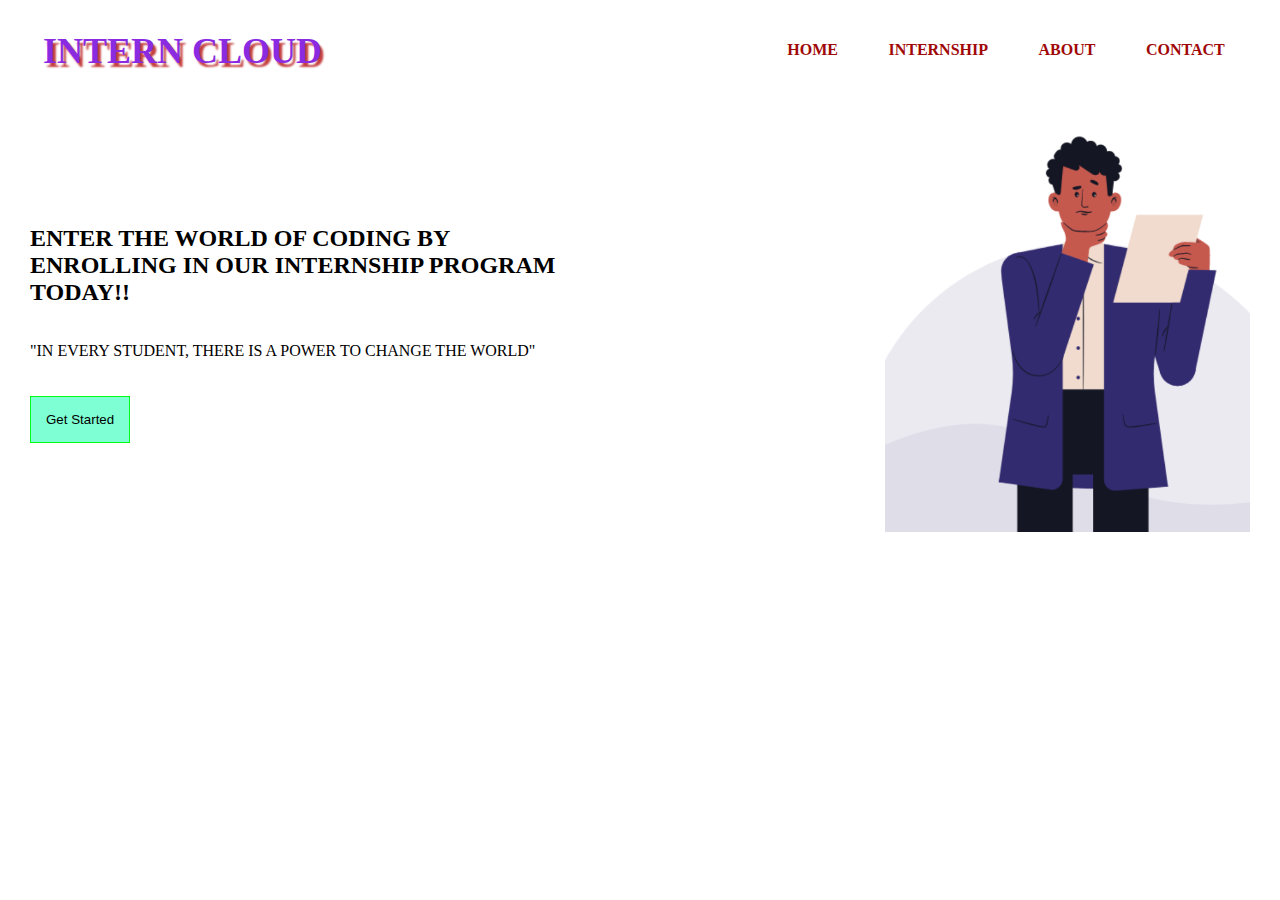
<file: Landing Page/index.html>
<!DOCTYPE html>
<html lang="en">
<head>
    <meta charset="UTF-8">
    <meta name="viewport" content="width=device-width, initial-scale=1.0">
    <title>Document</title>
    <link rel="stylesheet" href="style.css">
</head>
<body>
    <div>
        <!-- Navigation Bar -->
    <nav>
        <div class="logo">
          <h1> Intern Cloud </h1>
        </div>
        <div class="menu">
          <a href="#"> Home </a>
          <a href="#"> Internship </a>
          <a href="#"> About </a>
          <a href="#"> Contact </a>
        </div>
      </nav>

      <div class="main">
        <div class="h">
            <h2>Enter The World Of Coding By <br> Enrolling In Our Internship Program <br>Today!!</h2><br><br>
            <p>"In every student, there is a power to change the world"</p><br><br>
            <button>Get Started</button>

        </div>
        <div class="img">
            <img src="img.png" alt="" id="photo">
        </div>
      </div>
    </div>
</body>
</html>
</file>
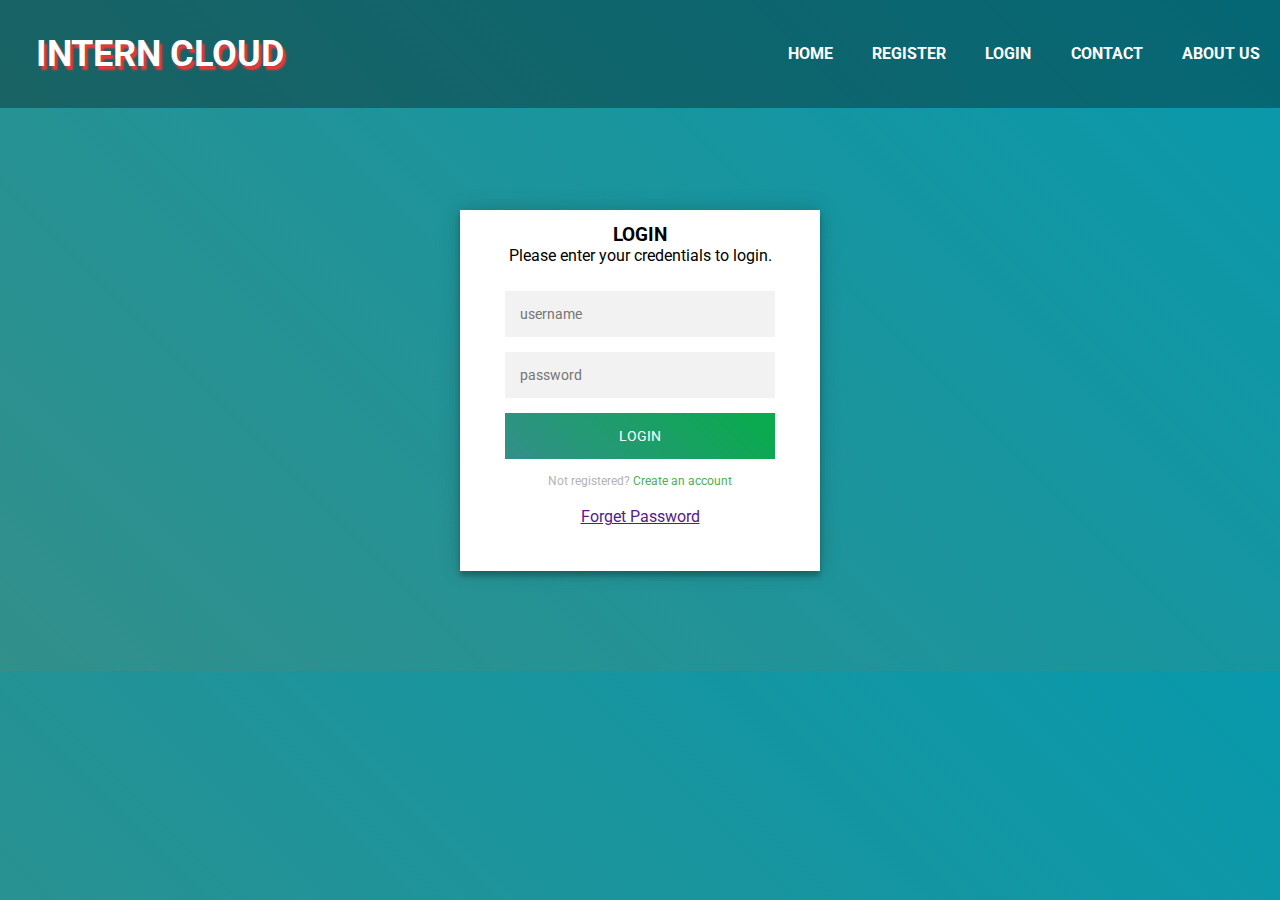
<file: SignUp & Login page/login.html>
<!DOCTYPE html>
<html>

<head>
  
  <title> login</title>
  <link rel="stylesheet" href="login.css">
</head>

<body>

    <nav>
        <div class="logo">
          <h1> Intern Cloud </h1>
        </div>
        <div class="menu">
          <a href="#"> Home </a>
          <a href="http://127.0.0.1:5500/register.html"> Register </a>
          <a href=""> Login </a>
          <a href="#"> Contact </a>
          <a href="#"> About Us </a>
        </div>
      </nav>
    <div class="login-page">
      <div class="form">
        <div class="login">
          <div class="login-header">
            <h3>LOGIN</h3>
            <p>Please enter your credentials to login.</p>
          </div>
        </div>
        <form class="login-form" onsubmit=""> 
          <input type="text" required placeholder="username" />
          <input type="password" required placeholder="password" />
          <button>login</button>
          <p class="message">Not registered? <a href="http://127.0.0.1:5500/register.html">Create an account</a></p>
          <br><p><a href="">Forget Password</a></p>
        </form>
      </div>
    </div>
  
    <script>
      var b = document.querySelector("input");
      var a = document.querySelector("button");
      
      a.addEventListener("click",function(){
        
          alert("Successfully login");
        
      })
     
    </script>
</body>

</html>
</file>
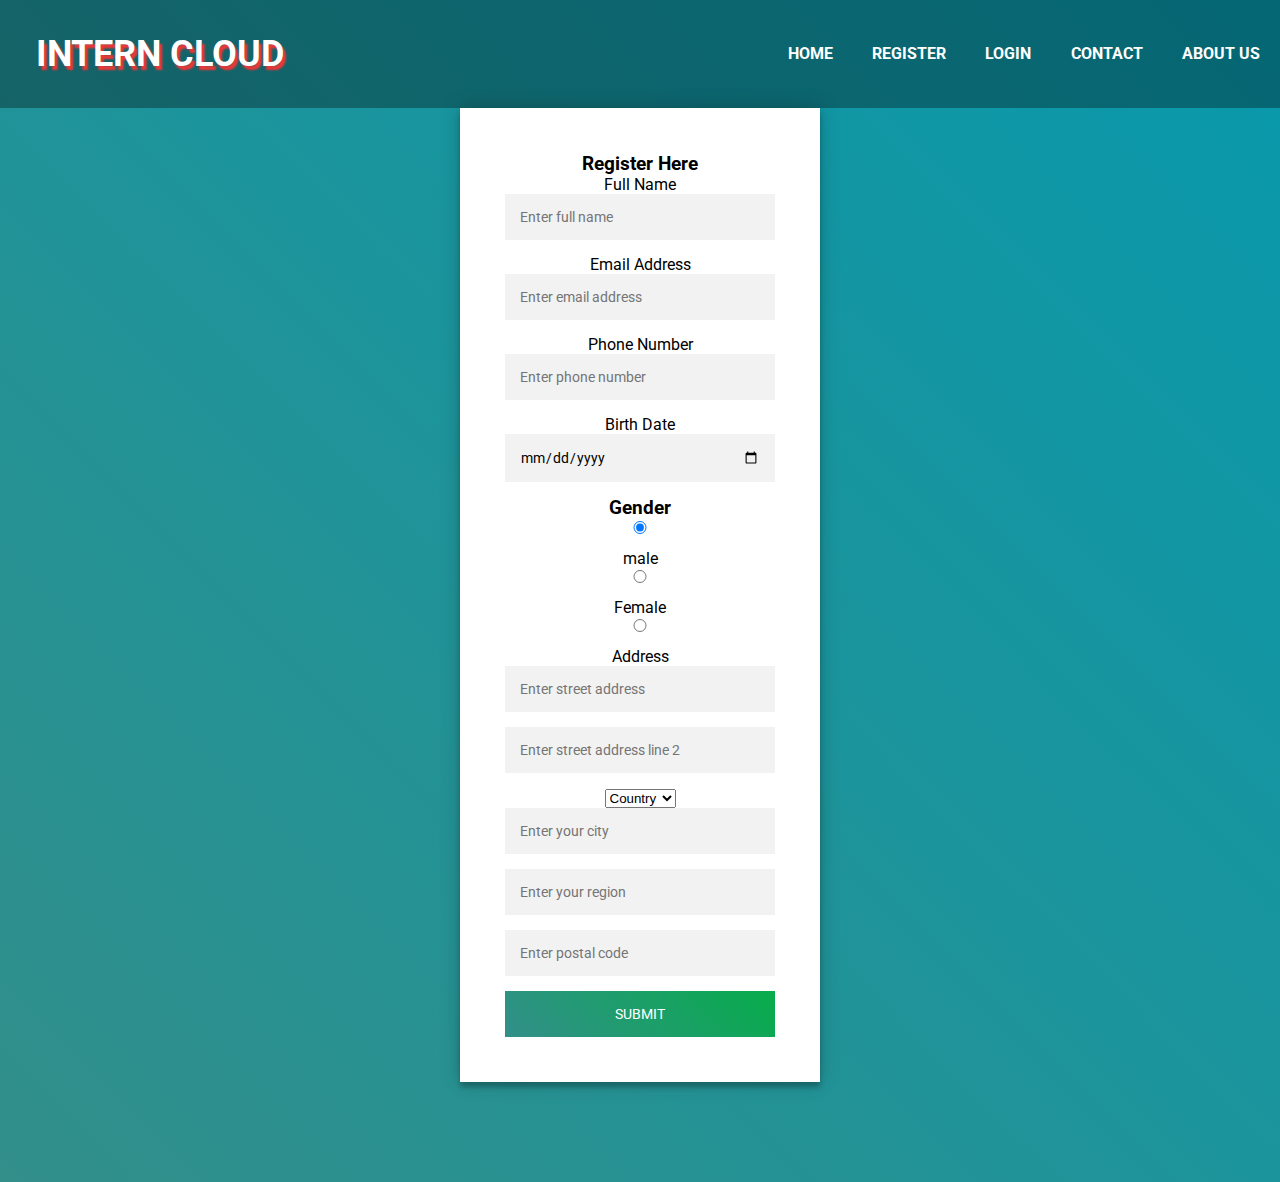
<file: SignUp & Login page/register.html>
<!DOCTYPE html>
<html>

<head>
  
  <title> Register</title>
  <link rel="stylesheet" href="register.css">
</head>

<body>

    <nav>
        <div class="logo">
          <h1> Intern Cloud </h1>
        </div>
        <div class="menu">
          <a href="#"> Home </a>
          <a href="#"> Register </a>
          <a href="http://127.0.0.1:5500/login.html"> Login </a>
          <a href="#"> Contact </a>
          <a href="#"> About Us </a>
        </div>
      </nav>
    <div class="register">
      <div class="form">
        <div class="login">
          <div class="login-header">
            <h3>Register Here</h3>
            
          </div>
        </div>
        <form class="login-form"> 
            
                <div class="input-box">
                  <label>Full Name</label>
                  <input type="text" placeholder="Enter full name" required />
                </div>
        
                <div class="input-box">
                  <label>Email Address</label>
                  <input type="text" placeholder="Enter email address" required />
                </div>
        
                <div class="column">
                  <div class="input-box">
                    <label>Phone Number</label>
                    <input type="number" placeholder="Enter phone number" required />
                  </div>
                  <div class="input-box">
                    <label>Birth Date</label>
                    <input type="date" placeholder="Enter birth date" required />
                  </div>
                </div>
                <div class="gender-box">
                  <h3>Gender</h3>
                  <div class="gender-option">
                    <div class="gender">
                      <input type="radio" id="check-male" name="gender" checked />
                      <label for="check-male">male</label>
                    </div>
                    <div class="gender">
                      <input type="radio" id="check-female" name="gender" />
                      <label for="check-female">Female</label>
                    </div>
                    <div class="gender">
                      <input type="radio" id="check-other" name="gender" />
                      
                    </div>
                  </div>
                </div>
                <div class="input-box address">
                  <label>Address</label>
                  <input type="text" placeholder="Enter street address" required />
                  <input type="text" placeholder="Enter street address line 2" required />
                  <div class="column">
                    <div class="select-box">
                      <select>
                        <option hidden>Country</option>
                        <option>America</option>
                        <option>Japan</option>
                        <option>India</option>
                        <option>Nepal</option>
                      </select>
                    </div>
                    <input type="text" placeholder="Enter your city" required />
                  </div>
                  <div class="column">
                    <input type="text" placeholder="Enter your region" required />
                    <input type="number" placeholder="Enter postal code" required />
                  </div>
                </div>
                <button>Submit</button>
              
        </form>
      </div>
    </div>
  
   
</body>

</html>
</file>
<file: Landing Page/style.css>
*{
    margin:0;
    padding:0;
    box-sizing: border-box;
}

nav{
    display: flex;
  justify-content: space-between;
  align-items: center;
  text-transform: uppercase;
  padding: 30px;
}

nav .logo {
    color: blueviolet;
    width: 25%;
    text-align: center;
    font-size: 18px;
    text-shadow: 3px 4px 2px rgb(197, 63, 63);
  }

  nav .menu {
    width: 40%;
    display: flex;
    justify-content: space-around;
  }
  nav .menu a {
    text-decoration: none;
    color: rgb(160, 8, 8);
    font-weight: bold;
    margin-bottom: 2px;
    position: relative;
  }
  nav .menu a:hover {
    color: #00fc13;
  }
 
  .main{
    display: flex;
  justify-content: space-between;
  align-items: center;
  text-transform: uppercase;
  padding: 30px;
  }
  #photo{
    height:400px;
  }
  button{
    padding:15px;
    color: black;
    border: #00fc13 solid 1px;
    background-color: aquamarine;
  }
  button:hover{
    background-color: #00fc13;
    color: whitesmoke;
  }
</file>
<file: SignUp & Login page/login.css>
@import url(https://fonts.googleapis.com/css?family=Roboto:300);

*{
    margin:0;
    padding: 0;
    box-sizing: border-box;
}
nav {
    width: 100%;
    height: 12vh;
    background-color: #00000052;
    color: #fff;
    display: flex;
    justify-content: space-between;
    align-items: center;
    text-transform: uppercase;
  }
  
  nav .logo {
    width: 25%;
    text-align: center;
    font-size: 18px;
    text-shadow: 3px 4px 2px rgb(238, 55, 55);
  }
  
  nav .menu {
    width: 40%;
    display: flex;
    justify-content: space-around;
  }
  
  nav .menu a {
    text-decoration: none;
    color: #fff;
    font-weight: bold;
    margin-bottom: 2px;
    position: relative;
  }
  
  nav .menu a:hover {
    color: #00fc13;
  }
  
  nav .menu a::before {
    content: "";
    position: absolute;
    bottom: 0;
    left: 0;
    width: 0%;
    height: 2px;
    background-color: #b200fc;
    transition: all 0.3s linear;
  }
  
  nav .menu a:hover::before {
    width: 100%;
  }
  
 
header .header {
  background-color: #fff;
  height: 45px;
}

header a img {
  width: 134px;
  margin-top: 4px;
}

.login-page {
  width: 360px;
  padding: 8% 0 0;
  margin: auto;
}


.login-page .form .login {
  margin-top: -31px;
  margin-bottom: 26px;
}

.form {
  position: relative;
  z-index: 1;
  background: #FFFFFF;
  max-width: 360px;
  margin: 0 auto 100px;
  padding: 45px;
  text-align: center;
  box-shadow: 0 0 20px 0 rgba(0, 0, 0, 0.2), 0 5px 5px 0 rgba(0, 0, 0, 0.24);
}

.form input {
  font-family: "Roboto", sans-serif;
  outline: 0;
  background: #f2f2f2;
  width: 100%;
  border: 0;
  margin: 0 0 15px;
  padding: 15px;
  box-sizing: border-box;
  font-size: 14px;
}

.form button {
  font-family: "Roboto", sans-serif;
  text-transform: uppercase;
  outline: 0;
  background-color: #328f8a;
  background-image: linear-gradient(45deg, #328f8a, #08ac4b);
  width: 100%;
  border: 0;
  padding: 15px;
  color: #FFFFFF;
  font-size: 14px;
  -webkit-transition: all 0.3 ease;
  transition: all 0.3 ease;
  cursor: pointer;
}

.form .message {
  margin: 15px 0 0;
  color: #b3b3b3;
  font-size: 12px;
}

.form .message a {
  color: #4CAF50;
  text-decoration: none;
}

.container {
  position: relative;
  z-index: 1;
  max-width: 300px;
  margin: 0 auto;
}

body {
  background-color: #328f8a;
  background-image: linear-gradient(45deg, #328f8a, #0899ac);
  font-family: "Roboto", sans-serif;
  -webkit-font-smoothing: antialiased;
  -moz-osx-font-smoothing: grayscale;
}
</file>
<file: SignUp & Login page/register.css>
@import url(https://fonts.googleapis.com/css?family=Roboto:300);

*{
    margin:0;
    padding: 0;
    box-sizing: border-box;
}
nav {
    width: 100%;
    height: 12vh;
    background-color: #00000052;
    color: #fff;
    display: flex;
    justify-content: space-between;
    align-items: center;
    text-transform: uppercase;
  }
  
  nav .logo {
    width: 25%;
    text-align: center;
    font-size: 18px;
    text-shadow: 3px 4px 2px rgb(238, 55, 55);
  }
  
  nav .menu {
    width: 40%;
    display: flex;
    justify-content: space-around;
  }
  
  nav .menu a {
    text-decoration: none;
    color: #fff;
    font-weight: bold;
    margin-bottom: 2px;
    position: relative;
  }
  
  nav .menu a:hover {
    color: #00fc13;
  }
  
  nav .menu a::before {
    content: "";
    position: absolute;
    bottom: 0;
    left: 0;
    width: 0%;
    height: 2px;
    background-color: #b200fc;
    transition: all 0.3s linear;
  }
  
  nav .menu a:hover::before {
    width: 100%;
  }
  
  
header .header {
  background-color: #fff;
  height: 45px;
}

header a img {
  width: 134px;
  margin-top: 4px;
}

.register-page {
  width: 900px;
  padding: 8% 0 0;
  margin: auto;
}


.register-page .form .login {
  margin-top: -31px;
  margin-bottom: 26px;
}

.form {
  position: relative;
  z-index: 1;
  background: #FFFFFF;
  max-width: 360px;
  margin: 0 auto 100px;
  padding: 45px;
  text-align: center;
  box-shadow: 0 0 20px 0 rgba(0, 0, 0, 0.2), 0 5px 5px 0 rgba(0, 0, 0, 0.24);
}

.form input {
  font-family: "Roboto", sans-serif;
  outline: 0;
  background: #f2f2f2;
  width: 100%;
  border: 0;
  margin: 0 0 15px;
  padding: 15px;
  box-sizing: border-box;
  font-size: 14px;
}

.form button {
  font-family: "Roboto", sans-serif;
  text-transform: uppercase;
  outline: 0;
  background-color: #328f8a;
  background-image: linear-gradient(45deg, #328f8a, #08ac4b);
  width: 100%;
  border: 0;
  padding: 15px;
  color: #FFFFFF;
  font-size: 14px;
  -webkit-transition: all 0.3 ease;
  transition: all 0.3 ease;
  cursor: pointer;
}

.form .message {
  margin: 15px 0 0;
  color: #b3b3b3;
  font-size: 12px;
}

.form .message a {
  color: #4CAF50;
  text-decoration: none;
}

.container {
  position: relative;
  z-index: 1;
  max-width: 300px;
  margin: 0 auto;
}

body {
  background-color: #328f8a;
  background-image: linear-gradient(45deg, #328f8a, #0899ac);
  font-family: "Roboto", sans-serif;
  -webkit-font-smoothing: antialiased;
  -moz-osx-font-smoothing: grayscale;
}
</file>
